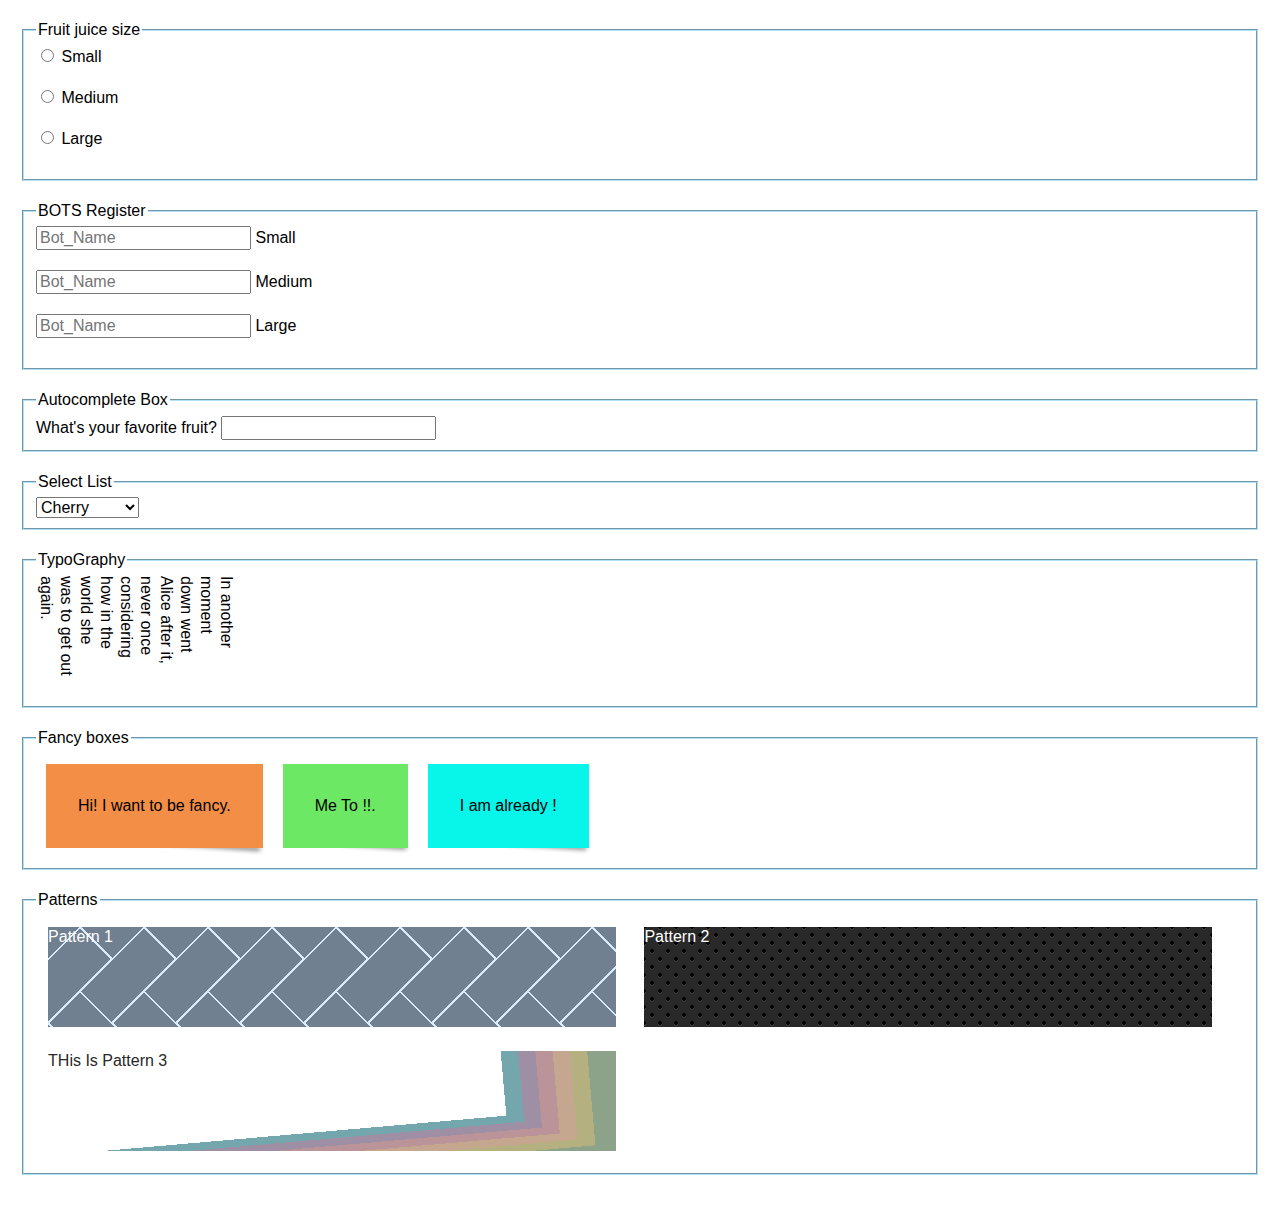
<file: JS Practice/index.html>
<!DOCTYPE html>
<html lang="en">

<head>
    <meta charset="UTF-8">
    <meta name="viewport" content="width=device-width, initial-scale=1.0">
    <meta http-equiv="X-UA-Compatible" content="ie=edge">
    <title>Document</title>
    <link rel="stylesheet" href="index.css">
    <link rel="stylesheet" href="global.css">
    
</head>

<body>
    <form>
        <fieldset>
            <legend>Fruit juice size</legend>
            <p>
                <input type="radio" name="size" id="size_1" value="small">
                <label for="size_1">Small</label>
            </p>
            <p>
                <input type="radio" name="size" id="size_2" value="medium">
                <label for="size_2">Medium</label>
            </p>
            <p>
                <input type="radio" name="size" id="size_3" value="large">
                <label for="size_3">Large</label>
            </p>
        </fieldset>

        <fieldset>
            <legend>BOTS Register</legend>
            <p>
                <input type="text" name="size" id="bot_1" placeholder="Bot_Name">
                <label for="bot_1">Small</label>
            </p>
            <p>
                <input type="text" name="size" id="bot_2" placeholder="Bot_Name">
                <label for="bot_2">Medium</label>
            </p>
            <p>
                <input type="text" name="size" id="bot_3" placeholder="Bot_Name">
                <label for="bot_3">Large</label>
            </p>
        </fieldset>

        <fieldset>
            <legend>Autocomplete Box</legend>
            <label for="myFruit">What's your favorite fruit?</label>
            <input type="text" name="myFruit" id="myFruit" list="mySuggestion">
            <datalist id="mySuggestion">
                <option>Apple</option>
                <option>Banana</option>
                <option>Blackberry</option>
                <option>Blueberry</option>
                <option>Lemon</option>
                <option>Lychee</option>
                <option>Peach</option>
                <option>Pear</option>
            </datalist>
        </fieldset>

        <fieldset>
            <legend>Select List</legend>
            <select id="groups" name="groups">
                <optgroup label="fruits">
                    <option>Banana</option>
                    <option selected>Cherry</option>
                    <option>Lemon</option>
                </optgroup>
                <optgroup label="vegetables">
                    <option>Carrot</option>
                    <option>Eggplant</option>
                    <option>Potato</option>
                </optgroup>
            </select>
        </fieldset>

        <fieldset>
            <legend>TypoGraphy</legend>
            <p class="vertical">In another moment down went Alice after it, never once considering how in the world she was to get out again.</p>
        </fieldset>

        <fieldset class="fancyBoxes">
            <legend>Fancy boxes</legend>
            <div class="fancy">Hi! I want to be fancy.</div>
            <div class="fancy">Me To !!.</div>
            <div class="fancy">I am already !</div>
        </fieldset>

        <fieldset class="patternSet" disabled="disabled">
            <legend>Patterns</legend>
            <div class="pattern">Pattern 1</div>
            <div class="pattern">Pattern 2</div>
            <div class="pattern"><span>THis Is Pattern 3</span></div>

        </fieldset>


    </form>

</body>

</html>
</file>
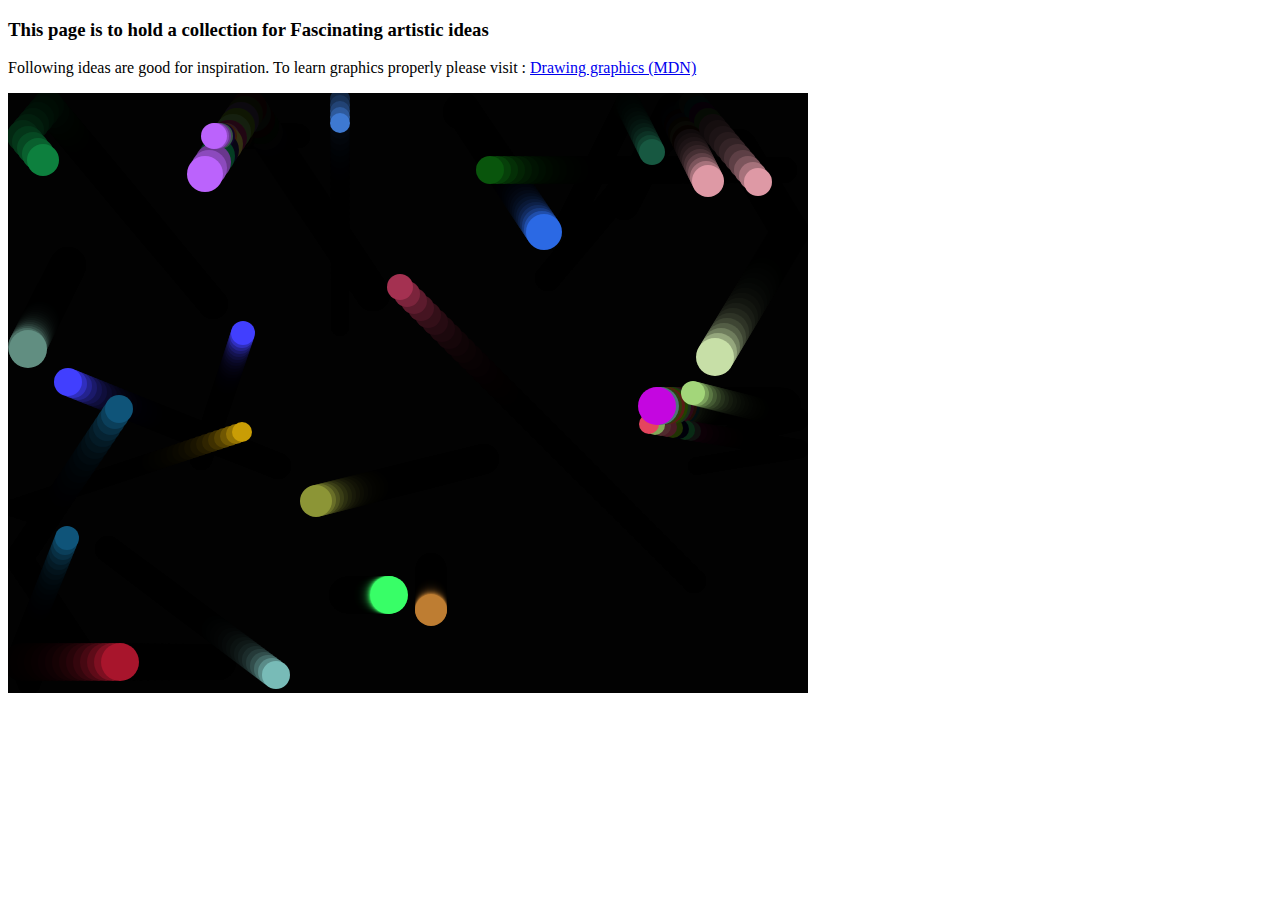
<file: JS Practice/creatives/index.html>
<!DOCTYPE html>
<html lang="en">
<head>
    <meta charset="UTF-8">
    <meta name="viewport" content="width=device-width, initial-scale=1.0">
    <meta http-equiv="X-UA-Compatible" content="ie=edge">
    <title>Document</title>
</head>
<body>
    <h3>This page is to hold a collection for Fascinating artistic ideas</h3>
    <p>Following ideas are good for inspiration. To learn graphics properly please visit : 
    <a href="https://developer.mozilla.org/en-US/docs/Learn/JavaScript/Client-side_web_APIs/Drawing_graphics">
    Drawing graphics (MDN)
    </a>
    </p>
    <canvas width="800" height="600"></canvas>
</body>
<script type="text/javascript" src="bouncing-ball.js"></script>
<link rel="stylesheet" href="index.css">
</html>
</file>
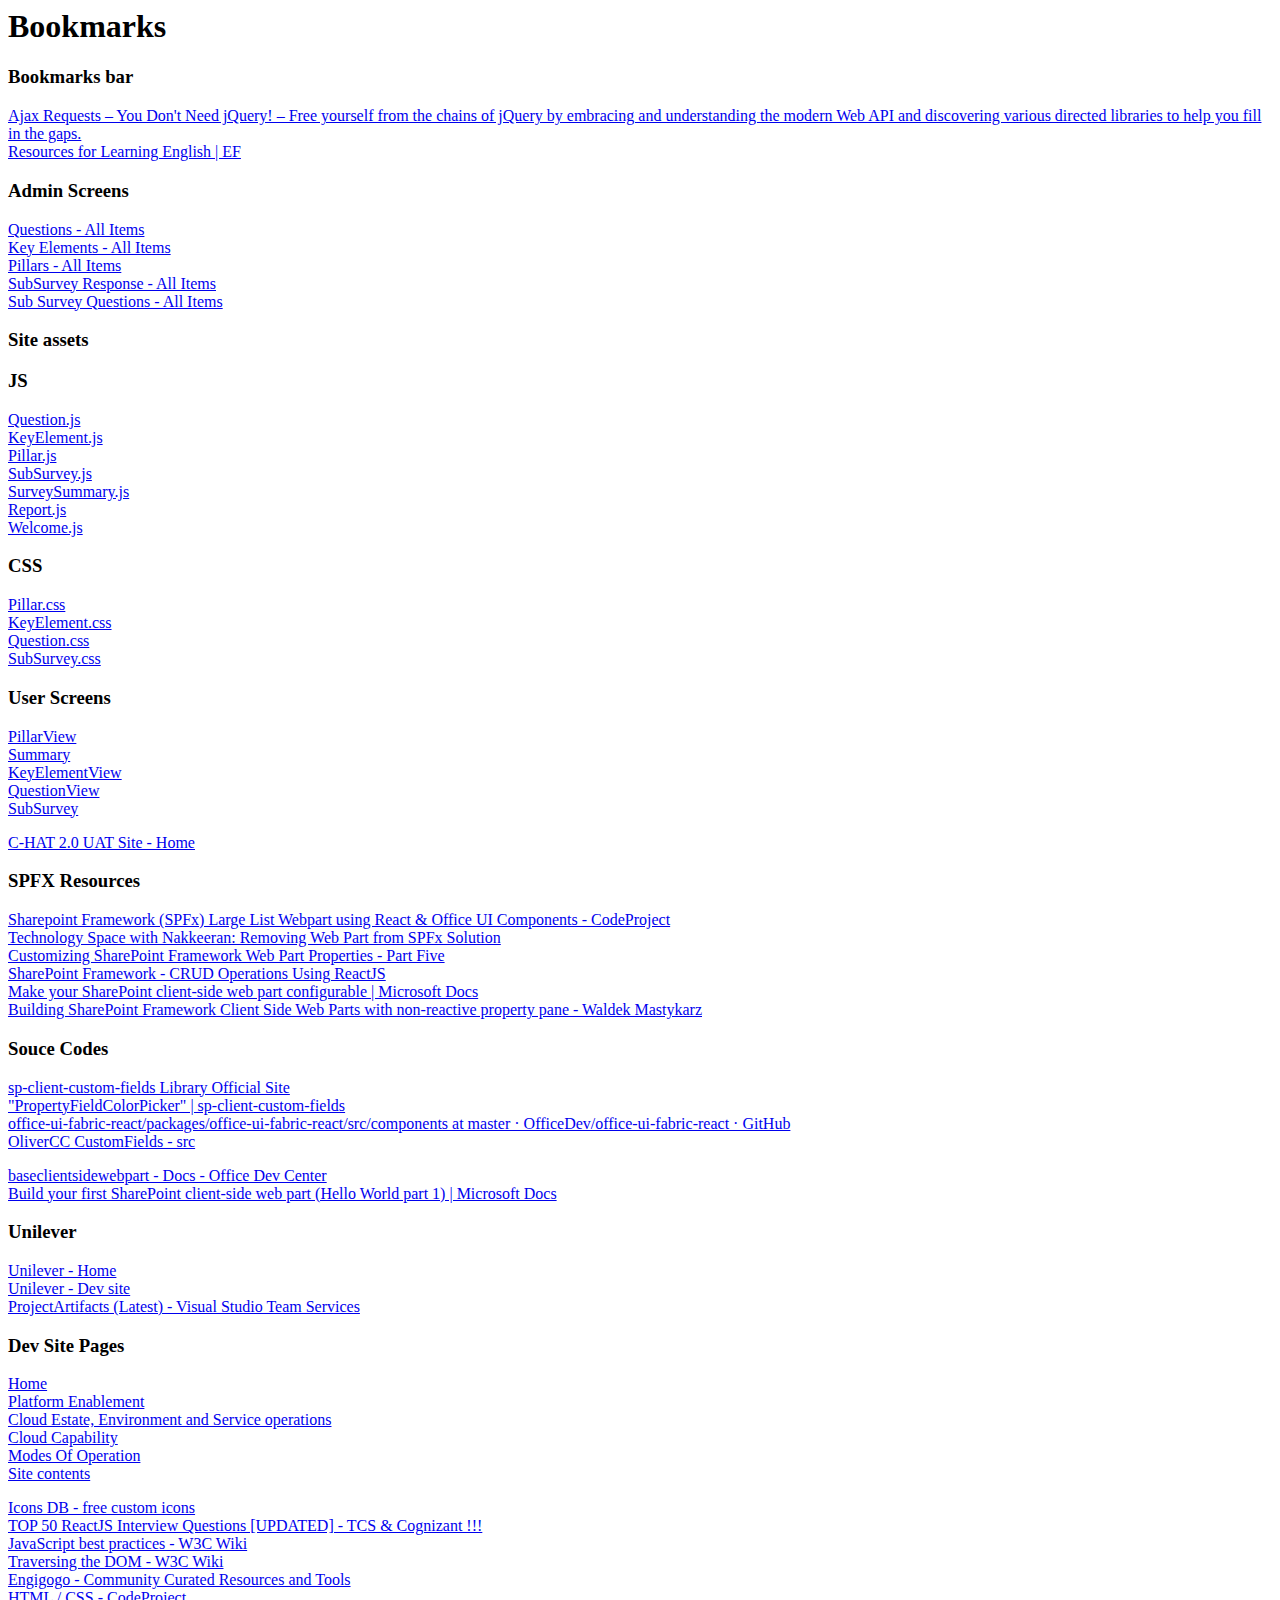
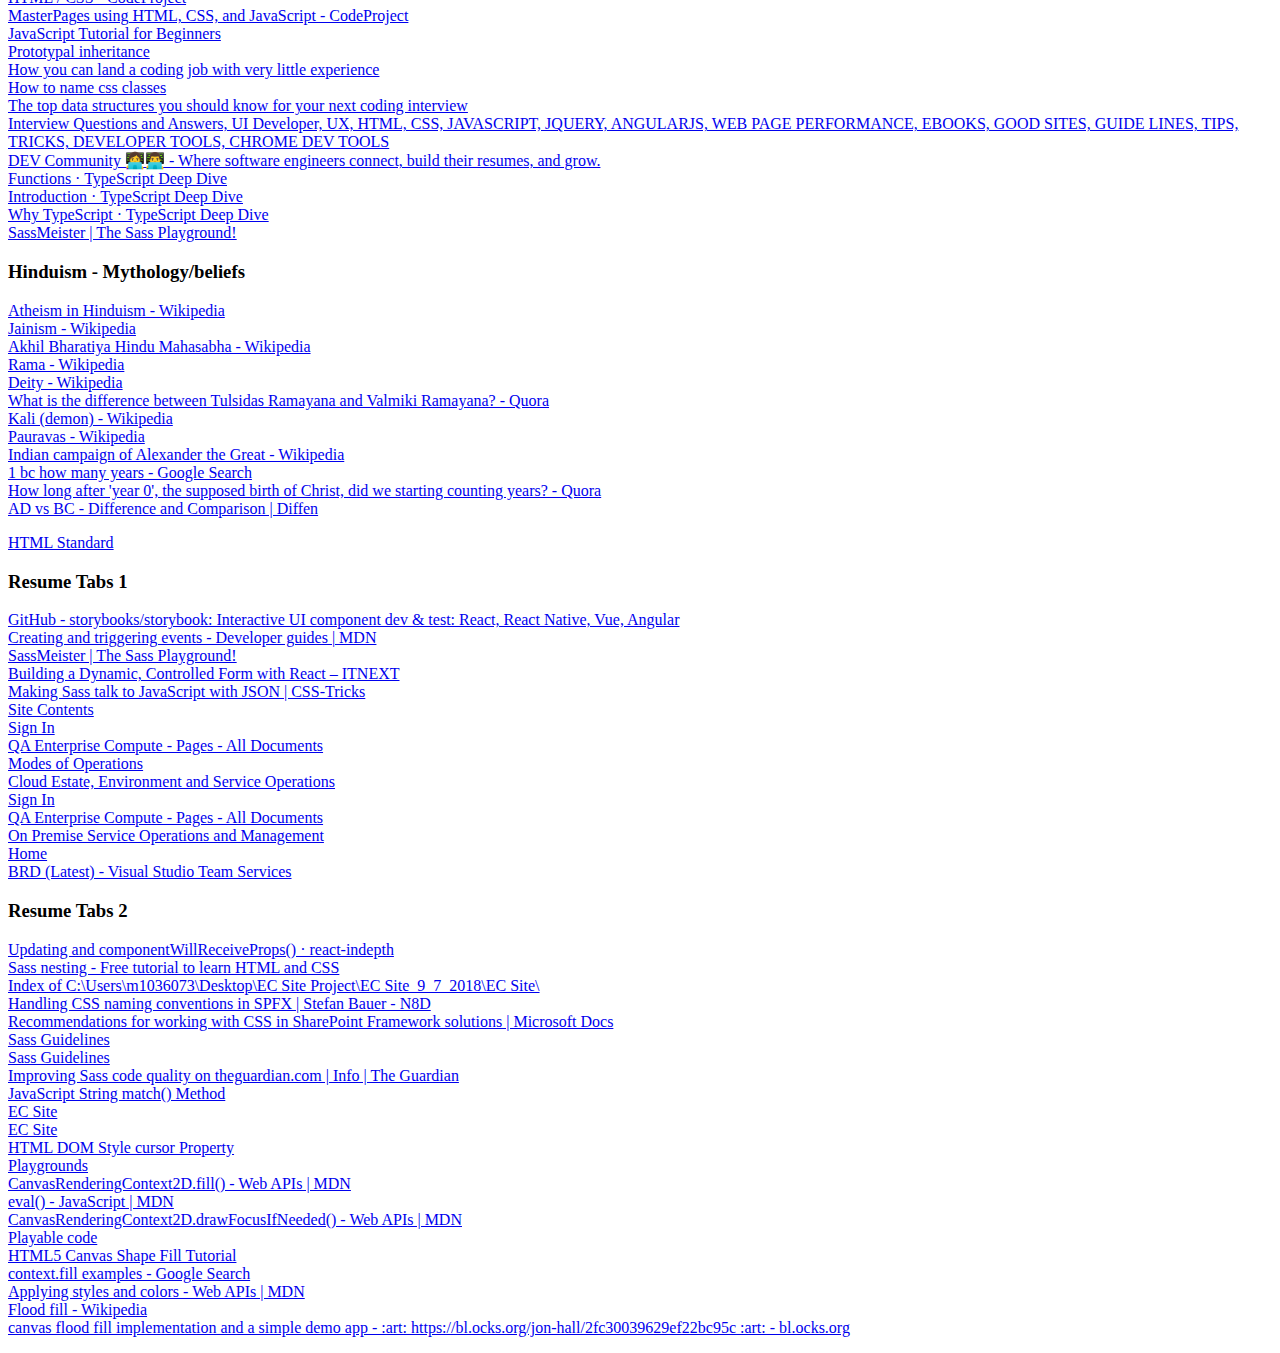
<file: bookmarks_12_4_18.html>
<!DOCTYPE NETSCAPE-Bookmark-file-1>
<!-- This is an automatically generated file.
     It will be read and overwritten.
     DO NOT EDIT! -->
<META HTTP-EQUIV="Content-Type" CONTENT="text/html; charset=UTF-8">
<TITLE>Bookmarks</TITLE>
<H1>Bookmarks</H1>
<DL><p>
    <DT><H3 ADD_DATE="1523943463" LAST_MODIFIED="1537181260" PERSONAL_TOOLBAR_FOLDER="true">Bookmarks bar</H3>
    <DL><p>
        <DT><A HREF="https://blog.garstasio.com/you-dont-need-jquery/ajax/" ADD_DATE="1523947835" ICON="[data-uri]">Ajax Requests – You Don&#39;t Need jQuery! – Free yourself from the chains of jQuery by embracing and understanding the modern Web API and discovering various directed libraries to help you fill in the gaps.</A>
        <DT><A HREF="https://www.ef.com/english-resources/" ADD_DATE="1524375701" ICON="[data-uri]">Resources for Learning English | EF</A>
        <DT><H3 ADD_DATE="1530513441" LAST_MODIFIED="1530853494">Admin Screens</H3>
        <DL><p>
            <DT><A HREF="https://pgone.sharepoint.com/sites/GlobalLRComplianceandHealthAssessmentTool/Lists/Questions/AllItems.aspx" ADD_DATE="1530513228" ICON="[data-uri]">Questions - All Items</A>
            <DT><A HREF="https://pgone.sharepoint.com/sites/GlobalLRComplianceandHealthAssessmentTool/Lists/KeyElements/AllItems.aspx" ADD_DATE="1530513591" ICON="[data-uri]">Key Elements - All Items</A>
            <DT><A HREF="https://pgone.sharepoint.com/sites/GlobalLRComplianceandHealthAssessmentTool/Lists/Pillars/AllItems.aspx" ADD_DATE="1530513637" ICON="[data-uri]">Pillars - All Items</A>
            <DT><A HREF="https://pgone.sharepoint.com/sites/GlobalLRComplianceandHealthAssessmentTool/Lists/SubSurvey%20Response/AllItems.aspx" ADD_DATE="1530791078" ICON="[data-uri]">SubSurvey Response - All Items</A>
            <DT><A HREF="https://pgone.sharepoint.com/sites/GlobalLRComplianceandHealthAssessmentTool/Lists/SubSurveyQuestions1/AllItems.aspx" ADD_DATE="1530791247" ICON="[data-uri]">Sub Survey Questions - All Items</A>
        </DL><p>
        <DT><H3 ADD_DATE="1530514171" LAST_MODIFIED="1530524401">Site assets</H3>
        <DL><p>
            <DT><H3 ADD_DATE="1530524329" LAST_MODIFIED="1531387638">JS</H3>
            <DL><p>
                <DT><A HREF="https://pgone.sharepoint.com/sites/GlobalLRComplianceandHealthAssessmentTool/SiteAssets/Forms/AllItems.aspx?id=%2Fsites%2FGlobalLRComplianceandHealthAssessmentTool%2FSiteAssets%2FQuestionPage%2FQuestion%2Ejs&parent=%2Fsites%2FGlobalLRComplianceandHealthAssessmentTool%2FSiteAssets%2FQuestionPage&p=5" ADD_DATE="1530514193" ICON="[data-uri]">Question.js</A>
                <DT><A HREF="https://pgone.sharepoint.com/sites/GlobalLRComplianceandHealthAssessmentTool/SiteAssets/Forms/AllItems.aspx?id=%2Fsites%2FGlobalLRComplianceandHealthAssessmentTool%2FSiteAssets%2FKeyElementPage%2FKeyElement%2Ejs&parent=%2Fsites%2FGlobalLRComplianceandHealthAssessmentTool%2FSiteAssets%2FKeyElementPage&p=5" ADD_DATE="1530514237" ICON="[data-uri]">KeyElement.js</A>
                <DT><A HREF="https://pgone.sharepoint.com/sites/GlobalLRComplianceandHealthAssessmentTool/SiteAssets/Forms/AllItems.aspx?id=%2Fsites%2FGlobalLRComplianceandHealthAssessmentTool%2FSiteAssets%2FPillar%20Page%2FPillar%2Ejs&parent=%2Fsites%2FGlobalLRComplianceandHealthAssessmentTool%2FSiteAssets%2FPillar%20Page&p=5" ADD_DATE="1530514425" ICON="[data-uri]">Pillar.js</A>
                <DT><A HREF="https://pgone.sharepoint.com/sites/GlobalLRComplianceandHealthAssessmentTool/SiteAssets/Forms/AllItems.aspx?id=%2Fsites%2FGlobalLRComplianceandHealthAssessmentTool%2FSiteAssets%2FSubSurveyPage%2FSubSurvey%2Ejs&parent=%2Fsites%2FGlobalLRComplianceandHealthAssessmentTool%2FSiteAssets%2FSubSurveyPage&p=5" ADD_DATE="1530514509" ICON="[data-uri]">SubSurvey.js</A>
                <DT><A HREF="https://pgone.sharepoint.com/sites/GlobalLRComplianceandHealthAssessmentTool/SiteAssets/Forms/AllItems.aspx?id=%2Fsites%2FGlobalLRComplianceandHealthAssessmentTool%2FSiteAssets%2FSurveySummary%2FSurveySummary%2Ejs&parent=%2Fsites%2FGlobalLRComplianceandHealthAssessmentTool%2FSiteAssets%2FSurveySummary&p=5" ADD_DATE="1530683506" ICON="[data-uri]">SurveySummary.js</A>
                <DT><A HREF="https://pgone.sharepoint.com/sites/GlobalLRComplianceandHealthAssessmentTool/SiteAssets/Forms/AllItems.aspx?id=%2Fsites%2FGlobalLRComplianceandHealthAssessmentTool%2FSiteAssets%2FReport%2FReport%2Ejs&parent=%2Fsites%2FGlobalLRComplianceandHealthAssessmentTool%2FSiteAssets%2FReport&p=5" ADD_DATE="1531313793" ICON="[data-uri]">Report.js</A>
                <DT><A HREF="https://pgone.sharepoint.com/sites/GlobalLRComplianceandHealthAssessmentTool/SiteAssets/Forms/AllItems.aspx?id=%2Fsites%2FGlobalLRComplianceandHealthAssessmentTool%2FSiteAssets%2FWelcomePage%2FWelcome%2Ejs&parent=%2Fsites%2FGlobalLRComplianceandHealthAssessmentTool%2FSiteAssets%2FWelcomePage&p=5" ADD_DATE="1531313893" ICON="[data-uri]">Welcome.js</A>
            </DL><p>
            <DT><H3 ADD_DATE="1530524393" LAST_MODIFIED="1530880089">CSS</H3>
            <DL><p>
                <DT><A HREF="https://pgone.sharepoint.com/sites/GlobalLRComplianceandHealthAssessmentTool/SiteAssets/Forms/AllItems.aspx?id=%2Fsites%2FGlobalLRComplianceandHealthAssessmentTool%2FSiteAssets%2FPillar%20Page%2FPillar%2Ecss&parent=%2Fsites%2FGlobalLRComplianceandHealthAssessmentTool%2FSiteAssets%2FPillar%20Page&p=5" ADD_DATE="1530524401" ICON="[data-uri]">Pillar.css</A>
                <DT><A HREF="https://pgone.sharepoint.com/sites/GlobalLRComplianceandHealthAssessmentTool/SiteAssets/Forms/AllItems.aspx?id=%2Fsites%2FGlobalLRComplianceandHealthAssessmentTool%2FSiteAssets%2FKeyElementPage%2FKeyElement%2Ecss&parent=%2Fsites%2FGlobalLRComplianceandHealthAssessmentTool%2FSiteAssets%2FKeyElementPage&p=5" ADD_DATE="1530524499" ICON="[data-uri]">KeyElement.css</A>
                <DT><A HREF="https://pgone.sharepoint.com/sites/GlobalLRComplianceandHealthAssessmentTool/SiteAssets/Forms/AllItems.aspx?id=%2Fsites%2FGlobalLRComplianceandHealthAssessmentTool%2FSiteAssets%2FQuestionPage%2FQuestion%2Ecss&parent=%2Fsites%2FGlobalLRComplianceandHealthAssessmentTool%2FSiteAssets%2FQuestionPage&p=5" ADD_DATE="1530853494" ICON="[data-uri]">Question.css</A>
                <DT><A HREF="https://pgone.sharepoint.com/sites/GlobalLRComplianceandHealthAssessmentTool/SiteAssets/Forms/AllItems.aspx?id=%2Fsites%2FGlobalLRComplianceandHealthAssessmentTool%2FSiteAssets%2FSubSurveyPage%2FSubSurvey%2Ecss&parent=%2Fsites%2FGlobalLRComplianceandHealthAssessmentTool%2FSiteAssets%2FSubSurveyPage&p=5" ADD_DATE="1530880019" ICON="[data-uri]">SubSurvey.css</A>
            </DL><p>
        </DL><p>
        <DT><H3 ADD_DATE="1530513428" LAST_MODIFIED="1531313793">User Screens</H3>
        <DL><p>
            <DT><A HREF="https://pgone.sharepoint.com/sites/GlobalLRComplianceandHealthAssessmentTool/SitePages/PillarView.aspx?SID=1&SHID=40&PID=1" ADD_DATE="1530513860" ICON="[data-uri]">PillarView</A>
            <DT><A HREF="https://pgone.sharepoint.com/sites/GlobalLRComplianceandHealthAssessmentTool/SitePages/Summary.aspx?SID=1&SHID=40" ADD_DATE="1530514915" ICON="[data-uri]">Summary</A>
            <DT><A HREF="https://pgone.sharepoint.com/sites/GlobalLRComplianceandHealthAssessmentTool/SitePages/KeyElementView.aspx?SID=1&SHID=40&PID=1&KEID=4&KIDX=2" ADD_DATE="1531218822" ICON="[data-uri]">KeyElementView</A>
            <DT><A HREF="https://pgone.sharepoint.com/sites/GlobalLRComplianceandHealthAssessmentTool/SitePages/QuestionView.aspx?SID=1&SHID=40&PID=1&KEID=4&KIDX=2&QID=5&QIDX=1" ADD_DATE="1531219213" ICON="[data-uri]">QuestionView</A>
            <DT><A HREF="https://pgone.sharepoint.com/sites/GlobalLRComplianceandHealthAssessmentTool/SitePages/SubSurvey.aspx?SID=1&SHID=40&PID=3&KEID=6&KIDX=2&QID=7&QIDX=1&SSID=1" ADD_DATE="1531219503" ICON="[data-uri]">SubSurvey</A>
        </DL><p>
        <DT><A HREF="https://pgone.sharepoint.com/sites/C-HAT2.0UATSite/SitePages/Home.aspx" ADD_DATE="1531387638" ICON="[data-uri]">C-HAT 2.0 UAT Site - Home</A>
        <DT><H3 ADD_DATE="1533797731" LAST_MODIFIED="1535638799">SPFX Resources</H3>
        <DL><p>
            <DT><A HREF="https://www.codeproject.com/Articles/1235629/Sharepoint-Framework-SPFx-Large-List-Webpart-using" ADD_DATE="1533797697" ICON="[data-uri]">Sharepoint Framework (SPFx) Large List Webpart using React &amp; Office UI Components - CodeProject</A>
            <DT><A HREF="http://www.techwithnakkeeran.com/2017/10/removing-web-part-from-spfx-solution.html" ADD_DATE="1533797747">Technology Space with Nakkeeran: Removing Web Part from SPFx Solution</A>
            <DT><A HREF="https://www.c-sharpcorner.com/article/customizing-sharepoint-framework-web-part-properties-part-five/" ADD_DATE="1533797802" ICON="[data-uri]">Customizing SharePoint Framework Web Part Properties - Part Five</A>
            <DT><A HREF="https://www.c-sharpcorner.com/article/sharepoint-framework-crud-operations-using-react-js/" ADD_DATE="1533799675" ICON="[data-uri]">SharePoint Framework - CRUD Operations Using ReactJS</A>
            <DT><A HREF="https://docs.microsoft.com/en-us/sharepoint/dev/spfx/web-parts/basics/integrate-with-property-pane" ADD_DATE="1533811226" ICON="[data-uri]">Make your SharePoint client-side web part configurable | Microsoft Docs</A>
            <DT><A HREF="https://blog.mastykarz.nl/sharepoint-framework-client-side-web-parts-non-reactive-property-pane/" ADD_DATE="1534231415" ICON="[data-uri]">Building SharePoint Framework Client Side Web Parts with non-reactive property pane - Waldek Mastykarz</A>
            <DT><H3 ADD_DATE="1534927307" LAST_MODIFIED="1535029594">Souce Codes</H3>
            <DL><p>
                <DT><A HREF="https://oliviercc.github.io/sp-client-custom-fields" ADD_DATE="1534927097" ICON="[data-uri]">sp-client-custom-fields Library Official Site</A>
                <DT><A HREF="https://oliviercc.github.io/sp-client-custom-fields/docs/modules/_propertyfieldcolorpicker_.html" ADD_DATE="1534927131">&quot;PropertyFieldColorPicker&quot; | sp-client-custom-fields</A>
                <DT><A HREF="https://github.com/OfficeDev/office-ui-fabric-react/tree/master/packages/office-ui-fabric-react/src/components" ADD_DATE="1534927142" ICON="[data-uri]">office-ui-fabric-react/packages/office-ui-fabric-react/src/components at master · OfficeDev/office-ui-fabric-react · GitHub</A>
                <DT><A HREF="https://github.com/OlivierCC/sp-client-custom-fields/tree/master/src" ADD_DATE="1534927345" ICON="[data-uri]">OliverCC CustomFields - src</A>
            </DL><p>
            <DT><A HREF="https://dev.office.com/sharepoint/reference/spdx/sp-webpart-base/baseclientsidewebpart" ADD_DATE="1535029594" ICON="[data-uri]">baseclientsidewebpart - Docs - Office Dev Center</A>
            <DT><A HREF="https://docs.microsoft.com/en-us/sharepoint/dev/spfx/web-parts/get-started/build-a-hello-world-web-part" ADD_DATE="1535355145" ICON="[data-uri]">Build your first SharePoint client-side web part (Hello World part 1) | Microsoft Docs</A>
        </DL><p>
        <DT><H3 ADD_DATE="1534772571" LAST_MODIFIED="1536918487">Unilever</H3>
        <DL><p>
            <DT><A HREF="https://unilever.sharepoint.com/Pages/home.aspx" ADD_DATE="1534140193">Unilever - Home</A>
            <DT><A HREF="https://unileverdev.sharepoint.com/Pages/Home.aspx" ADD_DATE="1534772582" ICON="[data-uri]">Unilever - Dev site</A>
            <DT><A HREF="https://cstfsunilever.visualstudio.com/Enterprise%20Computing/_versionControl?path=%24%2FEnterprise%20Computing%2FProjectArtifacts" ADD_DATE="1534828564" ICON="[data-uri]">ProjectArtifacts (Latest) - Visual Studio Team Services</A>
            <DT><H3 ADD_DATE="1536918482" LAST_MODIFIED="1537181241">Dev Site Pages</H3>
            <DL><p>
                <DT><A HREF="https://unileverdev.sharepoint.com/sites/dev_EnterpriseCompute/Pages/Home.aspx" ADD_DATE="1536918487" ICON="[data-uri]">Home</A>
                <DT><A HREF="https://unileverdev.sharepoint.com/sites/dev_EnterpriseCompute/Pages/PE.aspx" ADD_DATE="1536918510" ICON="[data-uri]">Platform Enablement</A>
                <DT><A HREF="https://unileverdev.sharepoint.com/sites/dev_EnterpriseCompute/Pages/CEESO.aspx" ADD_DATE="1536918540" ICON="[data-uri]">Cloud Estate, Environment and Service operations</A>
                <DT><A HREF="https://unileverdev.sharepoint.com/sites/dev_EnterpriseCompute/Pages/CC.aspx" ADD_DATE="1536918568" ICON="[data-uri]">Cloud Capability</A>
                <DT><A HREF="https://unileverdev.sharepoint.com/sites/dev_EnterpriseCompute/Pages/ModesOfOperation.aspx" ADD_DATE="1536918590" ICON="[data-uri]">Modes Of Operation</A>
                <DT><A HREF="https://unileverdev.sharepoint.com/sites/dev_EnterpriseCompute/_layouts/15/viewlsts.aspx" ADD_DATE="1536918652">Site contents</A>
            </DL><p>
        </DL><p>
    </DL><p>
    <DT><A HREF="https://www.iconsdb.com/" ADD_DATE="1530880089" ICON="[data-uri]">Icons DB - free custom icons</A>
    <DT><A HREF="https://tekslate.com/reactjs-interview-questions/" ADD_DATE="1531200574" ICON="[data-uri]">TOP 50 ReactJS Interview Questions [UPDATED] - TCS &amp; Cognizant !!!</A>
    <DT><A HREF="https://www.w3.org/wiki/JavaScript_best_practices#Avoid_heavy_nesting" ADD_DATE="1532932858" ICON="[data-uri]">JavaScript best practices - W3C Wiki</A>
    <DT><A HREF="https://www.w3.org/wiki/Traversing_the_DOM" ADD_DATE="1532932875" ICON="[data-uri]">Traversing the DOM - W3C Wiki</A>
    <DT><A HREF="https://engigogo.com/?_sm_pdc=1&_sm_rid=42VHPtL4M0kljj7Q70tZmjk3FqFHQ7PtDMq2qRs" ADD_DATE="1532948371" ICON="[data-uri]">Engigogo - Community Curated Resources and Tools</A>
    <DT><A HREF="https://www.codeproject.com/KB/HTML/" ADD_DATE="1532958662" ICON="[data-uri]">HTML / CSS - CodeProject</A>
    <DT><A HREF="https://www.codeproject.com/Articles/1250380/MasterPages-using-HTML-CSS-and-JavaScript" ADD_DATE="1532958670" ICON="[data-uri]">MasterPages using HTML, CSS, and JavaScript - CodeProject</A>
    <DT><A HREF="http://www.encodedna.com/category/javascript/" ADD_DATE="1533712241" ICON="[data-uri]">JavaScript Tutorial for Beginners</A>
    <DT><A HREF="http://javascript.info/prototype-inheritance" ADD_DATE="1533712253" ICON="[data-uri]">Prototypal inheritance</A>
    <DT><A HREF="https://medium.freecodecamp.org/how-you-can-land-a-coding-job-with-very-little-experience-b96517e00da7" ADD_DATE="1533808787" ICON="[data-uri]">How you can land a coding job with very little experience</A>
    <DT><A HREF="http://bdavidxyz.com/blog/how-to-name-css-classes/" ADD_DATE="1534913508">How to name css classes</A>
    <DT><A HREF="https://medium.freecodecamp.org/the-top-data-structures-you-should-know-for-your-next-coding-interview-36af0831f5e3" ADD_DATE="1534913720" ICON="[data-uri]">The top data structures you should know for your next coding interview</A>
    <DT><A HREF="http://momeen.com/apps/interview/#/html" ADD_DATE="1535638799" ICON="[data-uri]">Interview Questions and Answers, UI Developer, UX, HTML, CSS, JAVASCRIPT, JQUERY, ANGULARJS, WEB PAGE PERFORMANCE, EBOOKS, GOOD SITES, GUIDE LINES, TIPS, TRICKS, DEVELOPER TOOLS, CHROME DEV TOOLS</A>
    <DT><A HREF="https://dev.to/" ADD_DATE="1535641390" ICON="[data-uri]">DEV Community 👩‍💻👨‍💻 - Where software engineers connect, build their resumes, and grow.</A>
    <DT><A HREF="https://basarat.gitbooks.io/typescript/docs/types/functions.html" ADD_DATE="1535641887" ICON="[data-uri]">Functions · TypeScript Deep Dive</A>
    <DT><A HREF="https://basarat.gitbooks.io/typescript/" ADD_DATE="1535641899">Introduction · TypeScript Deep Dive</A>
    <DT><A HREF="https://basarat.gitbooks.io/typescript/docs/why-typescript.html" ADD_DATE="1535641920">Why TypeScript · TypeScript Deep Dive</A>
    <DT><A HREF="https://www.sassmeister.com/" ADD_DATE="1536848719" ICON="[data-uri]">SassMeister | The Sass Playground!</A>
    <DT><H3 ADD_DATE="1537181241" LAST_MODIFIED="1537181241">Hinduism - Mythology/beliefs</H3>
    <DL><p>
        <DT><A HREF="https://en.wikipedia.org/wiki/Atheism_in_Hinduism" ADD_DATE="1537181241">Atheism in Hinduism - Wikipedia</A>
        <DT><A HREF="https://en.wikipedia.org/wiki/Jainism" ADD_DATE="1537181241">Jainism - Wikipedia</A>
        <DT><A HREF="https://en.wikipedia.org/wiki/Akhil_Bharatiya_Hindu_Mahasabha" ADD_DATE="1537181241">Akhil Bharatiya Hindu Mahasabha - Wikipedia</A>
        <DT><A HREF="https://en.wikipedia.org/wiki/Rama" ADD_DATE="1537181241">Rama - Wikipedia</A>
        <DT><A HREF="https://en.wikipedia.org/wiki/Deity" ADD_DATE="1537181241">Deity - Wikipedia</A>
        <DT><A HREF="https://www.quora.com/What-is-the-difference-between-Tulsidas-Ramayana-and-Valmiki-Ramayana" ADD_DATE="1537181241">What is the difference between Tulsidas Ramayana and Valmiki Ramayana? - Quora</A>
        <DT><A HREF="https://en.wikipedia.org/wiki/Kali_(demon)" ADD_DATE="1537181241">Kali (demon) - Wikipedia</A>
        <DT><A HREF="https://en.wikipedia.org/wiki/Pauravas" ADD_DATE="1537181241">Pauravas - Wikipedia</A>
        <DT><A HREF="https://en.wikipedia.org/wiki/Indian_campaign_of_Alexander_the_Great" ADD_DATE="1537181241">Indian campaign of Alexander the Great - Wikipedia</A>
        <DT><A HREF="https://www.google.co.in/search?safe=active&rlz=1C1GGRV_enIN785IN785&ei=k2ebW4e_HorrvgSY_o_gBA&q=1+bc+how+many+years&oq=1+bc+&gs_l=psy-ab.3.2.0i67k1j0l2j0i10k1j0l6.8413.9036.0.11301.4.4.0.0.0.0.229.373.0j1j1.2.0....0...1.1.64.psy-ab..2.2.372...0i22i30k1.0.I1JjpWzPUsQ" ADD_DATE="1537181241">1 bc how many years - Google Search</A>
        <DT><A HREF="https://www.quora.com/How-long-after-year-0-the-supposed-birth-of-Christ-did-we-starting-counting-years" ADD_DATE="1537181241">How long after &#39;year 0&#39;, the supposed birth of Christ, did we starting counting years? - Quora</A>
        <DT><A HREF="https://www.diffen.com/difference/AD_vs_BC" ADD_DATE="1537181241">AD vs BC - Difference and Comparison | Diffen</A>
    </DL><p>
    <DT><A HREF="https://html.spec.whatwg.org/" ADD_DATE="1538415712">HTML Standard</A>
    <DT><H3 ADD_DATE="1538415850" LAST_MODIFIED="1538415850">Resume Tabs 1</H3>
    <DL><p>
        <DT><A HREF="https://github.com/storybooks/storybook" ADD_DATE="1538415850" ICON="[data-uri]">GitHub - storybooks/storybook: Interactive UI component dev &amp; test: React, React Native, Vue, Angular</A>
        <DT><A HREF="https://developer.mozilla.org/en-US/docs/Web/Guide/Events/Creating_and_triggering_events?_sm_au_=icHt0rM0LkDQn7HQ" ADD_DATE="1538415850" ICON="[data-uri]">Creating and triggering events - Developer guides | MDN</A>
        <DT><A HREF="https://www.sassmeister.com/" ADD_DATE="1538415850" ICON="[data-uri]">SassMeister | The Sass Playground!</A>
        <DT><A HREF="https://itnext.io/building-a-dynamic-controlled-form-in-react-together-794a44ee552c" ADD_DATE="1538415850" ICON="[data-uri]">Building a Dynamic, Controlled Form with React – ITNEXT</A>
        <DT><A HREF="https://css-tricks.com/making-sass-talk-to-javascript-with-json/" ADD_DATE="1538415850" ICON="[data-uri]">Making Sass talk to JavaScript with JSON | CSS-Tricks</A>
        <DT><A HREF="https://unilever.sharepoint.com/sites/QA_EnterpriseCompute/_layouts/15/viewlsts.aspx?view=14" ADD_DATE="1538415850" ICON="[data-uri]">Site Contents</A>
        <DT><A HREF="https://idp.unilever.com/adfs/ls/?client-request-id=1888939e-50e9-7000-d7e5-e2f32663a361&username=&wa=wsignin1.0&wtrealm=urn%3afederation%3aMicrosoftOnline&wctx=estsredirect%3d2%26estsrequest%[base64]&pullStatus=0" ADD_DATE="1538415850">Sign In</A>
        <DT><A HREF="https://unilever.sharepoint.com/sites/QA_EnterpriseCompute/Pages/Forms/AllItems.aspx" ADD_DATE="1538415850" ICON="[data-uri]">QA Enterprise Compute - Pages - All Documents</A>
        <DT><A HREF="https://unilever.sharepoint.com/sites/QA_EnterpriseCompute/Pages/ModesOfOperations.aspx" ADD_DATE="1538415850" ICON="[data-uri]">Modes of Operations</A>
        <DT><A HREF="https://unilever.sharepoint.com/sites/QA_EnterpriseCompute/Pages/CEESO.aspx" ADD_DATE="1538415850" ICON="[data-uri]">Cloud Estate, Environment and Service Operations</A>
        <DT><A HREF="https://idp.unilever.com/adfs/ls/?client-request-id=dab5939e-801e-7000-0730-8027d405fe39&username=&wa=wsignin1.0&wtrealm=urn%3afederation%3aMicrosoftOnline&wctx=estsredirect%3d2%26estsrequest%[base64]&pullStatus=0" ADD_DATE="1538415850">Sign In</A>
        <DT><A HREF="https://unilever.sharepoint.com/sites/QA_EnterpriseCompute/Pages/Forms/AllItems.aspx" ADD_DATE="1538415850" ICON="[data-uri]">QA Enterprise Compute - Pages - All Documents</A>
        <DT><A HREF="https://unilever.sharepoint.com/sites/QA_EnterpriseCompute/Pages/OPSOM.aspx#u-wm-body" ADD_DATE="1538415850" ICON="[data-uri]">On Premise Service Operations and Management</A>
        <DT><A HREF="https://unilever.sharepoint.com/sites/QA_EnterpriseCompute/Pages/Home.aspx" ADD_DATE="1538415850" ICON="[data-uri]">Home</A>
        <DT><A HREF="https://cstfsunilever.visualstudio.com/Enterprise%20Computing/_versionControl?path=%24%2FEnterprise%20Computing%2FProjectArtifacts%2FBRD" ADD_DATE="1538415850" ICON="[data-uri]">BRD (Latest) - Visual Studio Team Services</A>
    </DL><p>
    <DT><H3 ADD_DATE="1538415881" LAST_MODIFIED="1538415881">Resume Tabs 2</H3>
    <DL><p>
        <DT><A HREF="https://developmentarc.gitbooks.io/react-indepth/content/life_cycle/update/component_will_receive_props.html" ADD_DATE="1538415881" ICON="[data-uri]">Updating and componentWillReceiveProps() · react-indepth</A>
        <DT><A HREF="https://marksheet.io/sass-nesting.html" ADD_DATE="1538415881" ICON="[data-uri]">Sass nesting - Free tutorial to learn HTML and CSS</A>
        <DT><A HREF="file:///C:/Users/m1036073/Desktop/EC%20Site%20Project/EC%20Site_9_7_2018/EC%20Site/" ADD_DATE="1538415881">Index of C:\Users\m1036073\Desktop\EC Site Project\EC Site_9_7_2018\EC Site\</A>
        <DT><A HREF="https://n8d.at/blog/handling-css-naming-conventions-in-spfx/" ADD_DATE="1538415881">Handling CSS naming conventions in SPFX | Stefan Bauer - N8D</A>
        <DT><A HREF="https://docs.microsoft.com/en-us/sharepoint/dev/spfx/css-recommendations" ADD_DATE="1538415881" ICON="[data-uri]">Recommendations for working with CSS in SharePoint Framework solutions | Microsoft Docs</A>
        <DT><A HREF="https://sass-guidelin.es/" ADD_DATE="1538415881" ICON="[data-uri]">Sass Guidelines</A>
        <DT><A HREF="https://sass-guidelin.es/#warnings-and-errors" ADD_DATE="1538415881" ICON="[data-uri]">Sass Guidelines</A>
        <DT><A HREF="https://www.theguardian.com/info/developer-blog/2014/may/13/improving-sass-code-quality-on-theguardiancom" ADD_DATE="1538415881" ICON="[data-uri]">Improving Sass code quality on theguardian.com | Info | The Guardian</A>
        <DT><A HREF="https://www.w3schools.com/jsref/jsref_match.asp" ADD_DATE="1538415881" ICON="[data-uri]">JavaScript String match() Method</A>
        <DT><A HREF="file:///C:/Users/m1036073/Desktop/EC%20Site%20Project/EC%20Site-mob_22-9/EC%20Site-mob/home.html" ADD_DATE="1538415881">EC Site</A>
        <DT><A HREF="file:///C:/Users/m1036073/Desktop/EC%20Site%20Project/EC%20Site-tab_20-9/EC%20Site-tab/home.html" ADD_DATE="1538415881">EC Site</A>
        <DT><A HREF="https://www.w3schools.com/jsref/prop_style_cursor.asp" ADD_DATE="1538415881" ICON="[data-uri]">HTML DOM Style cursor Property</A>
        <DT><A HREF="file:///C:/Users/m1036073/Downloads/Painter-master/Painter-master/index.html" ADD_DATE="1538415881">Playgrounds</A>
        <DT><A HREF="https://developer.mozilla.org/en-US/docs/Web/API/CanvasRenderingContext2D/fill" ADD_DATE="1538415881" ICON="[data-uri]">CanvasRenderingContext2D.fill() - Web APIs | MDN</A>
        <DT><A HREF="https://developer.mozilla.org/en-US/docs/Web/JavaScript/Reference/Global_Objects/eval" ADD_DATE="1538415881" ICON="[data-uri]">eval() - JavaScript | MDN</A>
        <DT><A HREF="https://developer.mozilla.org/en-US/docs/Web/API/CanvasRenderingContext2D/drawFocusIfNeeded" ADD_DATE="1538415881" ICON="[data-uri]">CanvasRenderingContext2D.drawFocusIfNeeded() - Web APIs | MDN</A>
        <DT><A HREF="https://codepen.io/pen/" ADD_DATE="1538415881" ICON="[data-uri]">Playable code</A>
        <DT><A HREF="https://www.html5canvastutorials.com/tutorials/html5-canvas-shape-fill/" ADD_DATE="1538415881" ICON="[data-uri]">HTML5 Canvas Shape Fill Tutorial</A>
        <DT><A HREF="https://www.google.co.in/search?q=context.fill+examples&rlz=1C1GGRV_enIN785IN785&oq=context.fill+examples&aqs=chrome..69i57.10026j0j7&sourceid=chrome&ie=UTF-8" ADD_DATE="1538415881" ICON="[data-uri]">context.fill examples - Google Search</A>
        <DT><A HREF="https://developer.mozilla.org/en-US/docs/Web/API/Canvas_API/Tutorial/Applying_styles_and_colors" ADD_DATE="1538415881" ICON="[data-uri]">Applying styles and colors - Web APIs | MDN</A>
        <DT><A HREF="https://en.wikipedia.org/wiki/Flood_fill" ADD_DATE="1538415881" ICON="[data-uri]">Flood fill - Wikipedia</A>
        <DT><A HREF="https://bl.ocks.org/jon-hall/2fc30039629ef22bc95c" ADD_DATE="1538415881" ICON="[data-uri]">canvas flood fill implementation and a simple demo app - :art: https://bl.ocks.org/jon-hall/2fc30039629ef22bc95c :art: - bl.ocks.org</A>
    </DL><p>
</DL><p>
</file>
<file: JS Practice/index.css>
fieldset {
    margin-bottom: 20px;
    border-color: #b0e1f9;
}

.vertical {
    writing-mode: vertical-rl;
    text-orientation: mixed;
    height: 100px;
}

.fancy {
    position: relative;
    background-color: #f38e47;
    padding: 2rem;
    text-align: center;
    max-width: 200px;
    margin: 10px;
  }
  
  .fancy::before {
    content: "";
  
    position : absolute;
    z-index  : -1;
    bottom   : 15px;
    right    : 5px;
    width    : 50%;
    top      : 80%;
    max-width: 200px;
  
    box-shadow: 4px 13px 5px black;
    transform: rotate(4deg);
  }

  .fancyBoxes{
    display: flex;
  }
  .fancyBoxes div:nth-child(3){
  background-color: #6ce864
  }

  .fancyBoxes div:nth-child(4){
    background-color: #08f5ea
    }

  div.pattern{
      height : 100px;
      width: 47%;
      margin: 1%;
      color: white;
  }

  .patternSet div:nth-child(2){
    background:
    linear-gradient(135deg, #708090 22px, #d9ecff 22px, #d9ecff 24px, transparent 24px, transparent 67px, #d9ecff 67px, #d9ecff 69px, transparent 69px),
    linear-gradient(225deg, #708090 22px, #d9ecff 22px, #d9ecff 24px, transparent 24px, transparent 67px, #d9ecff 67px, #d9ecff 69px, transparent 69px)0 64px;
    background-color:#708090;
    background-size: 64px 128px;
    display: inline-block;
  }

  .patternSet div:nth-child(3){
    background:
    radial-gradient(black 15%, transparent 16%) 0 0,
    radial-gradient(black 15%, transparent 16%) 8px 8px,
    radial-gradient(rgba(255,255,255,.1) 15%, transparent 20%) 0 1px,
    radial-gradient(rgba(255,255,255,.1) 15%, transparent 20%) 8px 9px;
    background-color:#282828;
    background-size:16px 16px;
    display: inline-block;
  }

  .patternSet div:nth-child(4){
    color:#282828;
    background-image: linear-gradient(175deg, rgba(0,0,0,0) 95%, #8da389 95%),
    linear-gradient( 85deg, rgba(0,0,0,0) 95%, #8da389 95%),
    linear-gradient(175deg, rgba(0,0,0,0) 90%, #b4b07f 90%),
    linear-gradient( 85deg, rgba(0,0,0,0) 92%, #b4b07f 92%),
    linear-gradient(175deg, rgba(0,0,0,0) 85%, #c5a68e 85%),
    linear-gradient( 85deg, rgba(0,0,0,0) 89%, #c5a68e 89%),
    linear-gradient(175deg, rgba(0,0,0,0) 80%, #ba9499 80%),
    linear-gradient( 85deg, rgba(0,0,0,0) 86%, #ba9499 86%),
    linear-gradient(175deg, rgba(0,0,0,0) 75%, #9f8fa4 75%),
    linear-gradient( 85deg, rgba(0,0,0,0) 83%, #9f8fa4 83%),
    linear-gradient(175deg, rgba(0,0,0,0) 70%, #74a6ae 70%),
    linear-gradient( 85deg, rgba(0,0,0,0) 80%, #74a6ae 80%);
}

.patternSet div:nth-child(4)>span{
    transform: rotate(45deg);
}
</file>
<file: JS Practice/global.css>
/***** Global Settings *****/
 
html, body {
    border:0;
    margin:0;
    padding:10px;
    }
     
    body {
    font:100%/1.25 Arial, Helvetica, sans-serif;
    }
     
    /***** Headings *****/
     
    h1, h2, h3, h4, h5, h6 {
    margin:0;
    padding:0;
    font-weight:normal;
    }
     
    h1 {
    padding:30px 0 25px 0;
    letter-spacing:-1px;
    font-size:2em;
    }
     
    h2 {
    padding:20px 0;
    letter-spacing:-1px;
    font-size:1.5em;
    }
     
    h3 {
    font-size:1em;
    font-weight:bold;
    }
     
    /***** Common Formatting *****/
     
    p, ul, ol {
    margin:0;
    padding:0 0 1.25em 0;
    }
     
    ul, ol {
    padding:0 0 1.25em 2.5em;
    }
     
    blockquote {
    margin:1.25em;
    padding:1.25em 1.25em 0 1.25em;
    }
     
    small {
    font-size:0.85em;
    }
     
    img {
    border:0;
    }
     
    sup {
    position:relative;
    bottom:0.3em;
    vertical-align:baseline;
    }
     
    sub {
    position:relative;
    bottom:-0.2em;
    vertical-align:baseline;
    }
     
    acronym, abbr {
    cursor:help;
    letter-spacing:1px;
    border-bottom:1px dashed;
    }
     
    /***** Links *****/
     
    a,
    a:link,
    a:visited,
    a:hover {
    text-decoration:underline;
    }
     
    /***** Forms *****/
     
    form {
    margin:0;
    padding:0;
    display:inline;
    }
     
    input, select, textarea {
    font:1em Arial, Helvetica, sans-serif;
    }
     
    textarea {
    width:100%;
    line-height:1.25;
    }
     
    label {
    cursor:pointer;
    }
     
    /***** Tables *****/
     
    table {
    border:0;
    margin:0 0 1.25em 0;
    padding:0;
    }
     
    table tr td {
    padding:2px;
    }
     
    /***** Wrapper *****/
     
    #wrap {
    width:960px;
    margin:0 auto;
    }
     
    /***** Global Classes *****/
     
    .clear         { clear:both; }
    .float-left    { float:left; }
    .float-right   { float:right; }
     
    .text-left     { text-align:left; }
    .text-right    { text-align:right; }
    .text-center   { text-align:center; }
    .text-justify  { text-align:justify; }
     
    .bold          { font-weight:bold; }
    .italic        { font-style:italic; }
    .underline     { border-bottom:1px solid; }
    .highlight     { background:#ffc; }
     
    .wrap          { width:960px;margin:0 auto; }
     
    .img-left      { float:left;margin:4px 10px 4px 0; }
    .img-right     { float:right;margin:4px 0 4px 10px; }
     
    .nopadding     { padding:0; }
    .noindent      { margin-left:0;padding-left:0; }
    .nobullet      { list-style:none;list-style-image:none; }
</file>
<file: JS Practice/creatives/index.css>
canvas{
    width: 800;
    height: 600;
}
</file>
